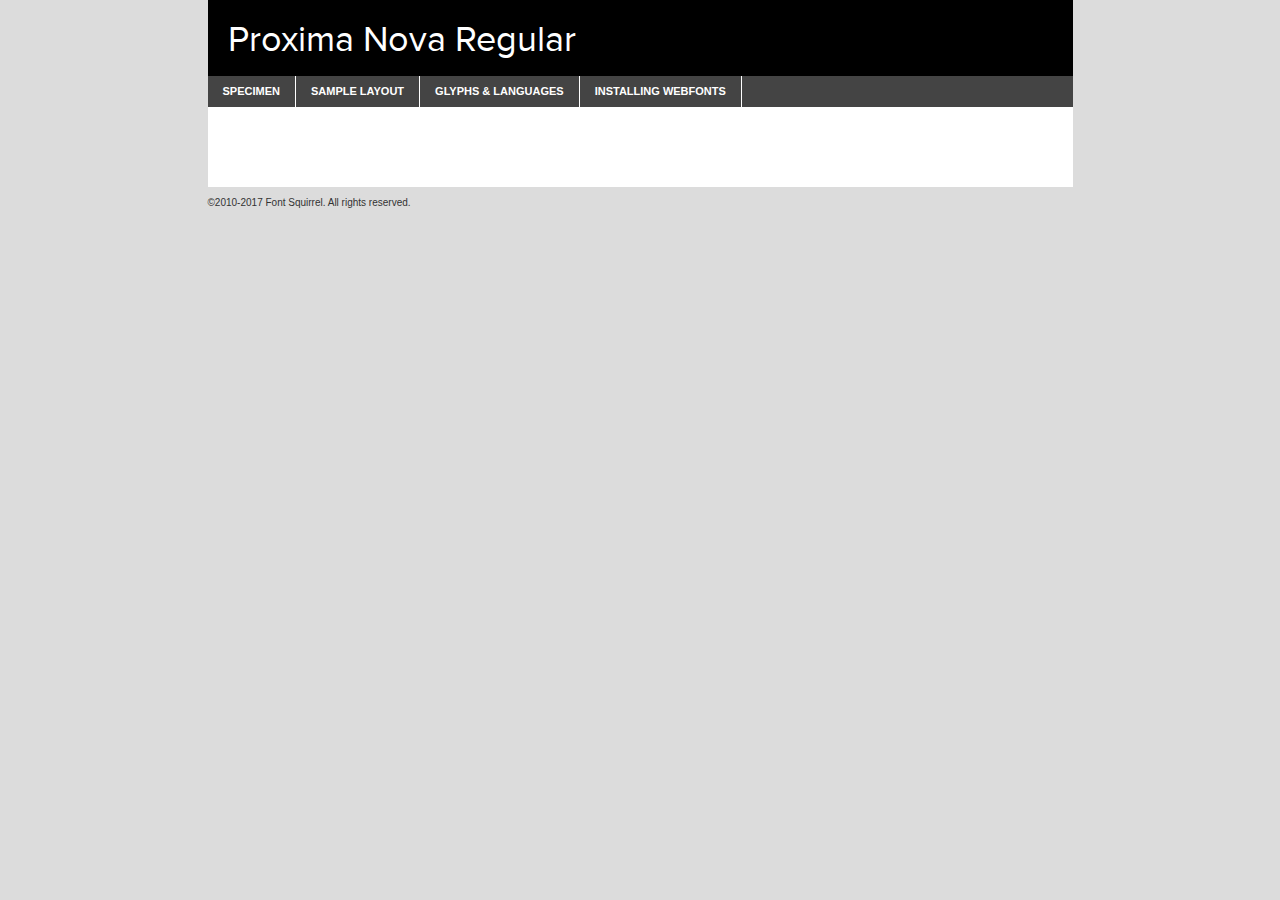
<file: Font Webkit/ProximaNova/proxima_nova_reg-demo.html>
<!DOCTYPE html PUBLIC "-//W3C//DTD XHTML 1.0 Transitional//EN"
	"http://www.w3.org/TR/xhtml1/DTD/xhtml1-transitional.dtd">

<html xmlns="http://www.w3.org/1999/xhtml" xml:lang="en" lang="en">
<head>
	<meta http-equiv="Content-Type" content="text/html; charset=utf-8" />
	<script src="http://ajax.googleapis.com/ajax/libs/jquery/1.7.2/jquery.min.js" type="text/javascript" charset="utf-8"></script>
	<script type="text/javascript">
	(function($){$.fn.easyTabs=function(option){var param=jQuery.extend({fadeSpeed:"fast",defaultContent:1,activeClass:'active'},option);$(this).each(function(){var thisId="#"+this.id;if(param.defaultContent==''){param.defaultContent=1;}
	if(typeof param.defaultContent=="number")
	{var defaultTab=$(thisId+" .tabs li:eq("+(param.defaultContent-1)+") a").attr('href').substr(1);}else{var defaultTab=param.defaultContent;}
	$(thisId+" .tabs li a").each(function(){var tabToHide=$(this).attr('href').substr(1);$("#"+tabToHide).addClass('easytabs-tab-content');});hideAll();changeContent(defaultTab);function hideAll(){$(thisId+" .easytabs-tab-content").hide();}
	function changeContent(tabId){hideAll();$(thisId+" .tabs li").removeClass(param.activeClass);$(thisId+" .tabs li a[href=#"+tabId+"]").closest('li').addClass(param.activeClass);if(param.fadeSpeed!="none")
	{$(thisId+" #"+tabId).fadeIn(param.fadeSpeed);}else{$(thisId+" #"+tabId).show();}}
	$(thisId+" .tabs li").click(function(){var tabId=$(this).find('a').attr('href').substr(1);changeContent(tabId);return false;});});}})(jQuery);
	</script>
	<link rel="stylesheet" href="specimen_files/specimen_stylesheet.css" type="text/css" charset="utf-8" />
	<link rel="stylesheet" href="stylesheet.css" type="text/css" charset="utf-8" />

	<style type="text/css">
					body{
				font-family: 'proxima_novaregular';
							}
		</style>

	<title>Proxima Nova Regular Specimen</title>
	
	
	<script type="text/javascript" charset="utf-8">
		$(document).ready(function() {
			$('#container').easyTabs({defaultContent:1});
		});
	</script>
</head>

<body>
<div id="container">
	<div id="header">
		Proxima Nova Regular	</div>
	<ul class="tabs">
		<li><a href="#specimen">Specimen</a></li>
		<li><a href="#layout">Sample Layout</a></li>
				<li><a href="#glyphs">Glyphs &amp; Languages</a></li>
		<li><a href="#installing">Installing Webfonts</a></li>
		
	</ul>
	
	<div id="main_content">

		
			<div id="specimen">
		
				<div class="section">
					<div class="grid12 firstcol">
						<div class="huge">AaBb</div>
					</div>
				</div>
		
				<div class="section">
					<div class="glyph_range">A&#x200B;B&#x200b;C&#x200b;D&#x200b;E&#x200b;F&#x200b;G&#x200b;H&#x200b;I&#x200b;J&#x200b;K&#x200b;L&#x200b;M&#x200b;N&#x200b;O&#x200b;P&#x200b;Q&#x200b;R&#x200b;S&#x200b;T&#x200b;U&#x200b;V&#x200b;W&#x200b;X&#x200b;Y&#x200b;Z&#x200b;a&#x200b;b&#x200b;c&#x200b;d&#x200b;e&#x200b;f&#x200b;g&#x200b;h&#x200b;i&#x200b;j&#x200b;k&#x200b;l&#x200b;m&#x200b;n&#x200b;o&#x200b;p&#x200b;q&#x200b;r&#x200b;s&#x200b;t&#x200b;u&#x200b;v&#x200b;w&#x200b;x&#x200b;y&#x200b;z&#x200b;1&#x200b;2&#x200b;3&#x200b;4&#x200b;5&#x200b;6&#x200b;7&#x200b;8&#x200b;9&#x200b;0&#x200b;&amp;&#x200b;.&#x200b;,&#x200b;?&#x200b;!&#x200b;&#64;&#x200b;(&#x200b;)&#x200b;#&#x200b;$&#x200b;%&#x200b;*&#x200b;+&#x200b;-&#x200b;=&#x200b;:&#x200b;;</div>
				</div>
				<div class="section">
					<div class="grid12 firstcol">
						<table class="sample_table">
							<tr><td>10</td><td class="size10">abcdefghijklmnopqrstuvwxyzABCDEFGHIJKLMNOPQRSTUVWXYZ0123456789abcdefghijklmnopqrstuvwxyzABCDEFGHIJKLMNOPQRSTUVWXYZ0123456789abcdefghijklmnopqrstuvwxyzABCDEFGHIJKLMNOPQRSTUVWXYZ</td></tr>
							<tr><td>11</td><td class="size11">abcdefghijklmnopqrstuvwxyzABCDEFGHIJKLMNOPQRSTUVWXYZ0123456789abcdefghijklmnopqrstuvwxyzABCDEFGHIJKLMNOPQRSTUVWXYZ0123456789abcdefghijklmnopqrstuvwxyzABCDEFGHIJKLMNOPQRSTUVWXYZ</td></tr>
							<tr><td>12</td><td class="size12">abcdefghijklmnopqrstuvwxyzABCDEFGHIJKLMNOPQRSTUVWXYZ0123456789abcdefghijklmnopqrstuvwxyzABCDEFGHIJKLMNOPQRSTUVWXYZ0123456789abcdefghijklmnopqrstuvwxyzABCDEFGHIJKLMNOPQRSTUVWXYZ</td></tr>
							<tr><td>13</td><td class="size13">abcdefghijklmnopqrstuvwxyzABCDEFGHIJKLMNOPQRSTUVWXYZ0123456789abcdefghijklmnopqrstuvwxyzABCDEFGHIJKLMNOPQRSTUVWXYZ0123456789abcdefghijklmnopqrstuvwxyzABCDEFGHIJKLMNOPQRSTUVWXYZ</td></tr>
							<tr><td>14</td><td class="size14">abcdefghijklmnopqrstuvwxyzABCDEFGHIJKLMNOPQRSTUVWXYZ0123456789abcdefghijklmnopqrstuvwxyzABCDEFGHIJKLMNOPQRSTUVWXYZ0123456789abcdefghijklmnopqrstuvwxyzABCDEFGHIJKLMNOPQRSTUVWXYZ</td></tr>
							<tr><td>16</td><td class="size16">abcdefghijklmnopqrstuvwxyzABCDEFGHIJKLMNOPQRSTUVWXYZ0123456789abcdefghijklmnopqrstuvwxyzABCDEFGHIJKLMNOPQRSTUVWXYZ</td></tr>
							<tr><td>18</td><td class="size18">abcdefghijklmnopqrstuvwxyzABCDEFGHIJKLMNOPQRSTUVWXYZ0123456789abcdefghijklmnopqrstuvwxyzABCDEFGHIJKLMNOPQRSTUVWXYZ</td></tr>
							<tr><td>20</td><td class="size20">abcdefghijklmnopqrstuvwxyzABCDEFGHIJKLMNOPQRSTUVWXYZ0123456789abcdefghijklmnopqrstuvwxyzABCDEFGHIJKLMNOPQRSTUVWXYZ</td></tr>
							<tr><td>24</td><td class="size24">abcdefghijklmnopqrstuvwxyzABCDEFGHIJKLMNOPQRSTUVWXYZ0123456789abcdefghijklmnopqrstuvwxyzABCDEFGHIJKLMNOPQRSTUVWXYZ</td></tr>
							<tr><td>30</td><td class="size30">abcdefghijklmnopqrstuvwxyzABCDEFGHIJKLMNOPQRSTUVWXYZ0123456789abcdefghijklmnopqrstuvwxyzABCDEFGHIJKLMNOPQRSTUVWXYZ</td></tr>
							<tr><td>36</td><td class="size36">abcdefghijklmnopqrstuvwxyzABCDEFGHIJKLMNOPQRSTUVWXYZ0123456789abcdefghijklmnopqrstuvwxyzABCDEFGHIJKLMNOPQRSTUVWXYZ</td></tr>
							<tr><td>48</td><td class="size48">abcdefghijklmnopqrstuvwxyzABCDEFGHIJKLMNOPQRSTUVWXYZ0123456789abcdefghijklmnopqrstuvwxyzABCDEFGHIJKLMNOPQRSTUVWXYZ</td></tr>
							<tr><td>60</td><td class="size60">abcdefghijklmnopqrstuvwxyzABCDEFGHIJKLMNOPQRSTUVWXYZ0123456789abcdefghijklmnopqrstuvwxyzABCDEFGHIJKLMNOPQRSTUVWXYZ</td></tr>
							<tr><td>72</td><td class="size72">abcdefghijklmnopqrstuvwxyzABCDEFGHIJKLMNOPQRSTUVWXYZ0123456789abcdefghijklmnopqrstuvwxyzABCDEFGHIJKLMNOPQRSTUVWXYZ</td></tr>
							<tr><td>90</td><td class="size90">abcdefghijklmnopqrstuvwxyzABCDEFGHIJKLMNOPQRSTUVWXYZ0123456789abcdefghijklmnopqrstuvwxyzABCDEFGHIJKLMNOPQRSTUVWXYZ</td></tr>
						</table>
				
					</div>
			
				</div>
		
		
		
								<div class="section" id="bodycomparison">


										<div id="xheight">
				<div class="fontbody">&#x25FC;&#x25FC;&#x25FC;&#x25FC;&#x25FC;&#x25FC;&#x25FC;&#x25FC;&#x25FC;&#x25FC;&#x25FC;&#x25FC;&#x25FC;&#x25FC;&#x25FC;&#x25FC;&#x25FC;&#x25FC;&#x25FC;&#x25FC;&#x25FC;&#x25FC;&#x25FC;&#x25FC;&#x25FC;&#x25FC;&#x25FC;&#x25FC;&#x25FC;&#x25FC;&#x25FC;&#x25FC;&#x25FC;&#x25FC;&#x25FC;&#x25FC;&#x25FC;&#x25FC;&#x25FC;&#x25FC;&#x25FC;&#x25FC;&#x25FC;&#x25FC;&#x25FC;&#x25FC;&#x25FC;&#x25FC;&#x25FC;&#x25FC;&#x25FC;&#x25FC;&#x25FC;&#x25FC;&#x25FC;&#x25FC;&#x25FC;&#x25FC;&#x25FC;&#x25FC;&#x25FC;&#x25FC;&#x25FC;&#x25FC;&#x25FC;&#x25FC;&#x25FC;&#x25FC;&#x25FC;&#x25FC;&#x25FC;&#x25FC;&#x25FC;&#x25FC;&#x25FC;&#x25FC;&#x25FC;&#x25FC;&#x25FC;&#x25FC;&#x25FC;&#x25FC;&#x25FC;&#x25FC;&#x25FC;&#x25FC;&#x25FC;&#x25FC;&#x25FC;&#x25FC;&#x25FC;&#x25FC;&#x25FC;&#x25FC;&#x25FC;&#x25FC;&#x25FC;&#x25FC;&#x25FC;body</div><div class="arialbody">body</div><div class="verdanabody">body</div><div class="georgiabody">body</div></div>
										<div class="fontbody" style="z-index:1">
											body<span>Proxima Nova Regular</span>
										</div>
										<div class="arialbody" style="z-index:1">
											body<span>Arial</span>
										</div>
										<div class="verdanabody" style="z-index:1">
											body<span>Verdana</span>
										</div>
										<div class="georgiabody" style="z-index:1">
											body<span>Georgia</span>
										</div>



								</div>
		
		
				<div class="section psample psample_row1" id="">
					
					<div class="grid2 firstcol">
						<p class="size10"><span>10.</span>Aenean lacinia bibendum nulla sed consectetur. Fusce dapibus, tellus ac cursus commodo, tortor mauris condimentum nibh, ut fermentum massa justo sit amet risus. Nullam id dolor id nibh ultricies vehicula ut id elit. Cum sociis natoque penatibus et magnis dis parturient montes, nascetur ridiculus mus. Nulla vitae elit libero, a pharetra augue.</p>
			
					</div>
					<div class="grid3">
						<p class="size11"><span>11.</span>Aenean lacinia bibendum nulla sed consectetur. Fusce dapibus, tellus ac cursus commodo, tortor mauris condimentum nibh, ut fermentum massa justo sit amet risus. Nullam id dolor id nibh ultricies vehicula ut id elit. Cum sociis natoque penatibus et magnis dis parturient montes, nascetur ridiculus mus. Nulla vitae elit libero, a pharetra augue.</p>
			
					</div>
					<div class="grid3">
						<p class="size12"><span>12.</span>Aenean lacinia bibendum nulla sed consectetur. Fusce dapibus, tellus ac cursus commodo, tortor mauris condimentum nibh, ut fermentum massa justo sit amet risus. Nullam id dolor id nibh ultricies vehicula ut id elit. Cum sociis natoque penatibus et magnis dis parturient montes, nascetur ridiculus mus. Nulla vitae elit libero, a pharetra augue.</p>
			
					</div>
					<div class="grid4">
						<p class="size13"><span>13.</span>Aenean lacinia bibendum nulla sed consectetur. Fusce dapibus, tellus ac cursus commodo, tortor mauris condimentum nibh, ut fermentum massa justo sit amet risus. Nullam id dolor id nibh ultricies vehicula ut id elit. Cum sociis natoque penatibus et magnis dis parturient montes, nascetur ridiculus mus. Nulla vitae elit libero, a pharetra augue.</p>
			
					</div>
					<div class="white_blend"></div>
					
				</div>
				<div class="section psample psample_row2" id="">
					<div class="grid3 firstcol">
						<p class="size14"><span>14.</span>Aenean lacinia bibendum nulla sed consectetur. Fusce dapibus, tellus ac cursus commodo, tortor mauris condimentum nibh, ut fermentum massa justo sit amet risus. Nullam id dolor id nibh ultricies vehicula ut id elit. Cum sociis natoque penatibus et magnis dis parturient montes, nascetur ridiculus mus. Nulla vitae elit libero, a pharetra augue.</p>
			
					</div>
					<div class="grid4">
						<p class="size16"><span>16.</span>Aenean lacinia bibendum nulla sed consectetur. Fusce dapibus, tellus ac cursus commodo, tortor mauris condimentum nibh, ut fermentum massa justo sit amet risus. Nullam id dolor id nibh ultricies vehicula ut id elit. Cum sociis natoque penatibus et magnis dis parturient montes, nascetur ridiculus mus. Nulla vitae elit libero, a pharetra augue.</p>
			
					</div>
					<div class="grid5">
						<p class="size18"><span>18.</span>Aenean lacinia bibendum nulla sed consectetur. Fusce dapibus, tellus ac cursus commodo, tortor mauris condimentum nibh, ut fermentum massa justo sit amet risus. Nullam id dolor id nibh ultricies vehicula ut id elit. Cum sociis natoque penatibus et magnis dis parturient montes, nascetur ridiculus mus. Nulla vitae elit libero, a pharetra augue.</p>
			
					</div>

					<div class="white_blend"></div>

				</div>
				
				<div class="section psample psample_row3" id="">
					<div class="grid5 firstcol">
						<p class="size20"><span>20.</span>Aenean lacinia bibendum nulla sed consectetur. Fusce dapibus, tellus ac cursus commodo, tortor mauris condimentum nibh, ut fermentum massa justo sit amet risus. Nullam id dolor id nibh ultricies vehicula ut id elit. Cum sociis natoque penatibus et magnis dis parturient montes, nascetur ridiculus mus. Nulla vitae elit libero, a pharetra augue.</p>
					</div>
					<div class="grid7">
						<p class="size24"><span>24.</span>Aenean lacinia bibendum nulla sed consectetur. Fusce dapibus, tellus ac cursus commodo, tortor mauris condimentum nibh, ut fermentum massa justo sit amet risus. Nullam id dolor id nibh ultricies vehicula ut id elit. Cum sociis natoque penatibus et magnis dis parturient montes, nascetur ridiculus mus. Nulla vitae elit libero, a pharetra augue.</p>
					</div>
					
					<div class="white_blend"></div>
					
				</div>
				
				<div class="section psample psample_row4" id="">
					<div class="grid12 firstcol">
						<p class="size30"><span>30.</span>Aenean lacinia bibendum nulla sed consectetur. Fusce dapibus, tellus ac cursus commodo, tortor mauris condimentum nibh, ut fermentum massa justo sit amet risus. Nullam id dolor id nibh ultricies vehicula ut id elit. Cum sociis natoque penatibus et magnis dis parturient montes, nascetur ridiculus mus. Nulla vitae elit libero, a pharetra augue.</p>
					</div>
					<div class="white_blend"></div>
					
				</div>
				
				
				
				<div class="section psample psample_row1 fullreverse">
					<div class="grid2 firstcol">
						<p class="size10"><span>10.</span>Aenean lacinia bibendum nulla sed consectetur. Fusce dapibus, tellus ac cursus commodo, tortor mauris condimentum nibh, ut fermentum massa justo sit amet risus. Nullam id dolor id nibh ultricies vehicula ut id elit. Cum sociis natoque penatibus et magnis dis parturient montes, nascetur ridiculus mus. Nulla vitae elit libero, a pharetra augue.</p>
			
					</div>
					<div class="grid3">
						<p class="size11"><span>11.</span>Aenean lacinia bibendum nulla sed consectetur. Fusce dapibus, tellus ac cursus commodo, tortor mauris condimentum nibh, ut fermentum massa justo sit amet risus. Nullam id dolor id nibh ultricies vehicula ut id elit. Cum sociis natoque penatibus et magnis dis parturient montes, nascetur ridiculus mus. Nulla vitae elit libero, a pharetra augue.</p>
			
					</div>
					<div class="grid3">
						<p class="size12"><span>12.</span>Aenean lacinia bibendum nulla sed consectetur. Fusce dapibus, tellus ac cursus commodo, tortor mauris condimentum nibh, ut fermentum massa justo sit amet risus. Nullam id dolor id nibh ultricies vehicula ut id elit. Cum sociis natoque penatibus et magnis dis parturient montes, nascetur ridiculus mus. Nulla vitae elit libero, a pharetra augue.</p>
			
					</div>
					<div class="grid4">
						<p class="size13"><span>13.</span>Aenean lacinia bibendum nulla sed consectetur. Fusce dapibus, tellus ac cursus commodo, tortor mauris condimentum nibh, ut fermentum massa justo sit amet risus. Nullam id dolor id nibh ultricies vehicula ut id elit. Cum sociis natoque penatibus et magnis dis parturient montes, nascetur ridiculus mus. Nulla vitae elit libero, a pharetra augue.</p>
			
					</div>
					<div class="black_blend"></div>
					
				</div>
				
				<div class="section psample psample_row2 fullreverse">
					<div class="grid3 firstcol">
						<p class="size14"><span>14.</span>Aenean lacinia bibendum nulla sed consectetur. Fusce dapibus, tellus ac cursus commodo, tortor mauris condimentum nibh, ut fermentum massa justo sit amet risus. Nullam id dolor id nibh ultricies vehicula ut id elit. Cum sociis natoque penatibus et magnis dis parturient montes, nascetur ridiculus mus. Nulla vitae elit libero, a pharetra augue.</p>
			
					</div>
					<div class="grid4">
						<p class="size16"><span>16.</span>Aenean lacinia bibendum nulla sed consectetur. Fusce dapibus, tellus ac cursus commodo, tortor mauris condimentum nibh, ut fermentum massa justo sit amet risus. Nullam id dolor id nibh ultricies vehicula ut id elit. Cum sociis natoque penatibus et magnis dis parturient montes, nascetur ridiculus mus. Nulla vitae elit libero, a pharetra augue.</p>
			
					</div>
					<div class="grid5">
						<p class="size18"><span>18.</span>Aenean lacinia bibendum nulla sed consectetur. Fusce dapibus, tellus ac cursus commodo, tortor mauris condimentum nibh, ut fermentum massa justo sit amet risus. Nullam id dolor id nibh ultricies vehicula ut id elit. Cum sociis natoque penatibus et magnis dis parturient montes, nascetur ridiculus mus. Nulla vitae elit libero, a pharetra augue.</p>
			
					</div>
					<div class="black_blend"></div>

				</div>
				
				<div class="section psample fullreverse psample_row3" id="">
					<div class="grid5 firstcol">
						<p class="size20"><span>20.</span>Aenean lacinia bibendum nulla sed consectetur. Fusce dapibus, tellus ac cursus commodo, tortor mauris condimentum nibh, ut fermentum massa justo sit amet risus. Nullam id dolor id nibh ultricies vehicula ut id elit. Cum sociis natoque penatibus et magnis dis parturient montes, nascetur ridiculus mus. Nulla vitae elit libero, a pharetra augue.</p>
					</div>
					<div class="grid7">
						<p class="size24"><span>24.</span>Aenean lacinia bibendum nulla sed consectetur. Fusce dapibus, tellus ac cursus commodo, tortor mauris condimentum nibh, ut fermentum massa justo sit amet risus. Nullam id dolor id nibh ultricies vehicula ut id elit. Cum sociis natoque penatibus et magnis dis parturient montes, nascetur ridiculus mus. Nulla vitae elit libero, a pharetra augue.</p>
					</div>
					
					<div class="black_blend"></div>
					
				</div>
				
				<div class="section psample fullreverse psample_row4" id="" style="border-bottom: 20px #000 solid;">
					<div class="grid12 firstcol">
						<p class="size30"><span>30.</span>Aenean lacinia bibendum nulla sed consectetur. Fusce dapibus, tellus ac cursus commodo, tortor mauris condimentum nibh, ut fermentum massa justo sit amet risus. Nullam id dolor id nibh ultricies vehicula ut id elit. Cum sociis natoque penatibus et magnis dis parturient montes, nascetur ridiculus mus. Nulla vitae elit libero, a pharetra augue.</p>
					</div>
					<div class="black_blend"></div>
					
				</div>
				
				
				
				
			</div>
			
			<div id="layout">
				
				<div class="section">
					
					<div class="grid12 firstcol">
						<h1>Lorem Ipsum Dolor</h1>
						<h2>Etiam porta sem malesuada magna mollis euismod</h2>
						
						<p class="byline">By <a href="#link">Aenean Lacinia</a></p>
					</div>
				</div>
				<div class="section">
					<div class="grid8 firstcol">
						<p class="large">Donec sed odio dui. Morbi leo risus, porta ac consectetur ac, vestibulum at eros. Fusce dapibus, tellus ac cursus commodo, tortor mauris condimentum nibh, ut fermentum massa justo sit amet risus. </p>

						
						<h3>Pellentesque ornare sem</h3>

						<p>Maecenas sed diam eget risus varius blandit sit amet non magna. Maecenas faucibus mollis interdum. Donec ullamcorper nulla non metus auctor fringilla. Nullam id dolor id nibh ultricies vehicula ut id elit. Nullam id dolor id nibh ultricies vehicula ut id elit. </p>

						<p>Aenean eu leo quam. Pellentesque ornare sem lacinia quam venenatis vestibulum. Lorem ipsum dolor sit amet, consectetur adipiscing elit. Cum sociis natoque penatibus et magnis dis parturient montes, nascetur ridiculus mus. </p>

						<p>Nulla vitae elit libero, a pharetra augue. Praesent commodo cursus magna, vel scelerisque nisl consectetur et. Aenean lacinia bibendum nulla sed consectetur. </p>

						<p>Nullam quis risus eget urna mollis ornare vel eu leo. Nullam quis risus eget urna mollis ornare vel eu leo. Maecenas sed diam eget risus varius blandit sit amet non magna. Donec ullamcorper nulla non metus auctor fringilla. </p>

						<h3>Cras mattis consectetur</h3>

						<p>Aenean eu leo quam. Pellentesque ornare sem lacinia quam venenatis vestibulum. Aenean lacinia bibendum nulla sed consectetur. Integer posuere erat a ante venenatis dapibus posuere velit aliquet. Cras mattis consectetur purus sit amet fermentum. </p>

						<p>Nullam id dolor id nibh ultricies vehicula ut id elit. Nullam quis risus eget urna mollis ornare vel eu leo. Cras mattis consectetur purus sit amet fermentum.</p>
					</div>
					
					<div class="grid4 sidebar">
						
						<div class="box reverse">
							<p class="last">Nullam quis risus eget urna mollis ornare vel eu leo. Donec ullamcorper nulla non metus auctor fringilla. Cras mattis consectetur purus sit amet fermentum. Sed posuere consectetur est at lobortis. Lorem ipsum dolor sit amet, consectetur adipiscing elit. </p>
						</div>
						
						<p class="caption">Maecenas sed diam eget risus varius.</p>

						<p>Vestibulum id ligula porta felis euismod semper. Integer posuere erat a ante venenatis dapibus posuere velit aliquet. Vestibulum id ligula porta felis euismod semper. Sed posuere consectetur est at lobortis. Maecenas sed diam eget risus varius blandit sit amet non magna. Fusce dapibus, tellus ac cursus commodo, tortor mauris condimentum nibh, ut fermentum massa justo sit amet risus. </p>

					

						<p>Duis mollis, est non commodo luctus, nisi erat porttitor ligula, eget lacinia odio sem nec elit. Aenean lacinia bibendum nulla sed consectetur. Vivamus sagittis lacus vel augue laoreet rutrum faucibus dolor auctor. Aenean lacinia bibendum nulla sed consectetur. Nullam quis risus eget urna mollis ornare vel eu leo. </p>

						<p>Praesent commodo cursus magna, vel scelerisque nisl consectetur et. Donec ullamcorper nulla non metus auctor fringilla. Maecenas faucibus mollis interdum. Fusce dapibus, tellus ac cursus commodo, tortor mauris condimentum nibh, ut fermentum massa justo sit amet risus. </p>

					</div>
				</div>
				
			</div>


			



		<div id="glyphs">
			<div class="section">
				<div class="grid12 firstcol">
			
				<h1>Language Support</h1>
				<p>The subset of Proxima Nova Regular in this kit supports the following languages:<br />
			
					Albanian, Basque, Breton, Chamorro, Danish, Dutch, English, Faroese, Finnish, French, Frisian, Galician, German, Icelandic, Italian, Malagasy, Norwegian, Portuguese, Spanish, Alsatian, Aragonese, Arapaho, Arrernte, Asturian, Aymara, Bislama, Cebuano, Corsican, Fijian, French_creole, Genoese, Gilbertese, Greenlandic, Haitian_creole, Hiligaynon, Hmong, Hopi, Ibanag, Iloko_ilokano, Indonesian, Interglossa_glosa, Interlingua, Irish_gaelic, Jerriais, Lojban, Lombard, Luxembourgeois, Manx, Mohawk, Norfolk_pitcairnese, Occitan, Oromo, Pangasinan, Papiamento, Piedmontese, Potawatomi, Rhaeto-romance, Romansh, Rotokas, Sami_lule, Samoan, Sardinian, Scots_gaelic, Seychelles_creole, Shona, Sicilian, Somali, Southern_ndebele, Swahili, Swati_swazi, Tagalog_filipino_pilipino, Tetum, Tok_pisin, Uyghur_latinized, Volapuk, Walloon, Warlpiri, Xhosa, Yapese, Zulu, Latinbasic, Ubasic, Demo				</p>
				<h1>Glyph Chart</h1>
				<p>The subset of Proxima Nova Regular in this kit includes all the glyphs listed below. Unicode entities are included above each glyph to help you insert individual characters into your layout.</p>
				<div id="glyph_chart">
			
																														 <div><p>&amp;#13;</p>&#13;</div>
																				 <div><p>&amp;#32;</p>&#32;</div>
																				 <div><p>&amp;#33;</p>&#33;</div>
																				 <div><p>&amp;#34;</p>&#34;</div>
																				 <div><p>&amp;#35;</p>&#35;</div>
																				 <div><p>&amp;#36;</p>&#36;</div>
																				 <div><p>&amp;#37;</p>&#37;</div>
																				 <div><p>&amp;#38;</p>&#38;</div>
																				 <div><p>&amp;#39;</p>&#39;</div>
																				 <div><p>&amp;#40;</p>&#40;</div>
																				 <div><p>&amp;#41;</p>&#41;</div>
																				 <div><p>&amp;#42;</p>&#42;</div>
																				 <div><p>&amp;#43;</p>&#43;</div>
																				 <div><p>&amp;#44;</p>&#44;</div>
																				 <div><p>&amp;#45;</p>&#45;</div>
																				 <div><p>&amp;#46;</p>&#46;</div>
																				 <div><p>&amp;#47;</p>&#47;</div>
																				 <div><p>&amp;#48;</p>&#48;</div>
																				 <div><p>&amp;#49;</p>&#49;</div>
																				 <div><p>&amp;#50;</p>&#50;</div>
																				 <div><p>&amp;#51;</p>&#51;</div>
																				 <div><p>&amp;#52;</p>&#52;</div>
																				 <div><p>&amp;#53;</p>&#53;</div>
																				 <div><p>&amp;#54;</p>&#54;</div>
																				 <div><p>&amp;#55;</p>&#55;</div>
																				 <div><p>&amp;#56;</p>&#56;</div>
																				 <div><p>&amp;#57;</p>&#57;</div>
																				 <div><p>&amp;#58;</p>&#58;</div>
																				 <div><p>&amp;#59;</p>&#59;</div>
																				 <div><p>&amp;#60;</p>&#60;</div>
																				 <div><p>&amp;#61;</p>&#61;</div>
																				 <div><p>&amp;#62;</p>&#62;</div>
																				 <div><p>&amp;#63;</p>&#63;</div>
																				 <div><p>&amp;#64;</p>&#64;</div>
																				 <div><p>&amp;#65;</p>&#65;</div>
																				 <div><p>&amp;#66;</p>&#66;</div>
																				 <div><p>&amp;#67;</p>&#67;</div>
																				 <div><p>&amp;#68;</p>&#68;</div>
																				 <div><p>&amp;#69;</p>&#69;</div>
																				 <div><p>&amp;#70;</p>&#70;</div>
																				 <div><p>&amp;#71;</p>&#71;</div>
																				 <div><p>&amp;#72;</p>&#72;</div>
																				 <div><p>&amp;#73;</p>&#73;</div>
																				 <div><p>&amp;#74;</p>&#74;</div>
																				 <div><p>&amp;#75;</p>&#75;</div>
																				 <div><p>&amp;#76;</p>&#76;</div>
																				 <div><p>&amp;#77;</p>&#77;</div>
																				 <div><p>&amp;#78;</p>&#78;</div>
																				 <div><p>&amp;#79;</p>&#79;</div>
																				 <div><p>&amp;#80;</p>&#80;</div>
																				 <div><p>&amp;#81;</p>&#81;</div>
																				 <div><p>&amp;#82;</p>&#82;</div>
																				 <div><p>&amp;#83;</p>&#83;</div>
																				 <div><p>&amp;#84;</p>&#84;</div>
																				 <div><p>&amp;#85;</p>&#85;</div>
																				 <div><p>&amp;#86;</p>&#86;</div>
																				 <div><p>&amp;#87;</p>&#87;</div>
																				 <div><p>&amp;#88;</p>&#88;</div>
																				 <div><p>&amp;#89;</p>&#89;</div>
																				 <div><p>&amp;#90;</p>&#90;</div>
																				 <div><p>&amp;#91;</p>&#91;</div>
																				 <div><p>&amp;#92;</p>&#92;</div>
																				 <div><p>&amp;#93;</p>&#93;</div>
																				 <div><p>&amp;#94;</p>&#94;</div>
																				 <div><p>&amp;#95;</p>&#95;</div>
																				 <div><p>&amp;#96;</p>&#96;</div>
																				 <div><p>&amp;#97;</p>&#97;</div>
																				 <div><p>&amp;#98;</p>&#98;</div>
																				 <div><p>&amp;#99;</p>&#99;</div>
																				 <div><p>&amp;#100;</p>&#100;</div>
																				 <div><p>&amp;#101;</p>&#101;</div>
																				 <div><p>&amp;#102;</p>&#102;</div>
																				 <div><p>&amp;#103;</p>&#103;</div>
																				 <div><p>&amp;#104;</p>&#104;</div>
																				 <div><p>&amp;#105;</p>&#105;</div>
																				 <div><p>&amp;#106;</p>&#106;</div>
																				 <div><p>&amp;#107;</p>&#107;</div>
																				 <div><p>&amp;#108;</p>&#108;</div>
																				 <div><p>&amp;#109;</p>&#109;</div>
																				 <div><p>&amp;#110;</p>&#110;</div>
																				 <div><p>&amp;#111;</p>&#111;</div>
																				 <div><p>&amp;#112;</p>&#112;</div>
																				 <div><p>&amp;#113;</p>&#113;</div>
																				 <div><p>&amp;#114;</p>&#114;</div>
																				 <div><p>&amp;#115;</p>&#115;</div>
																				 <div><p>&amp;#116;</p>&#116;</div>
																				 <div><p>&amp;#117;</p>&#117;</div>
																				 <div><p>&amp;#118;</p>&#118;</div>
																				 <div><p>&amp;#119;</p>&#119;</div>
																				 <div><p>&amp;#120;</p>&#120;</div>
																				 <div><p>&amp;#121;</p>&#121;</div>
																				 <div><p>&amp;#122;</p>&#122;</div>
																				 <div><p>&amp;#123;</p>&#123;</div>
																				 <div><p>&amp;#124;</p>&#124;</div>
																				 <div><p>&amp;#125;</p>&#125;</div>
																				 <div><p>&amp;#126;</p>&#126;</div>
																				 <div><p>&amp;#160;</p>&#160;</div>
																				 <div><p>&amp;#161;</p>&#161;</div>
																				 <div><p>&amp;#162;</p>&#162;</div>
																				 <div><p>&amp;#163;</p>&#163;</div>
																				 <div><p>&amp;#164;</p>&#164;</div>
																				 <div><p>&amp;#165;</p>&#165;</div>
																				 <div><p>&amp;#166;</p>&#166;</div>
																				 <div><p>&amp;#167;</p>&#167;</div>
																				 <div><p>&amp;#168;</p>&#168;</div>
																				 <div><p>&amp;#169;</p>&#169;</div>
																				 <div><p>&amp;#170;</p>&#170;</div>
																				 <div><p>&amp;#171;</p>&#171;</div>
																				 <div><p>&amp;#172;</p>&#172;</div>
																				 <div><p>&amp;#173;</p>&#173;</div>
																				 <div><p>&amp;#174;</p>&#174;</div>
																				 <div><p>&amp;#175;</p>&#175;</div>
																				 <div><p>&amp;#176;</p>&#176;</div>
																				 <div><p>&amp;#177;</p>&#177;</div>
																				 <div><p>&amp;#178;</p>&#178;</div>
																				 <div><p>&amp;#179;</p>&#179;</div>
																				 <div><p>&amp;#180;</p>&#180;</div>
																				 <div><p>&amp;#181;</p>&#181;</div>
																				 <div><p>&amp;#182;</p>&#182;</div>
																				 <div><p>&amp;#183;</p>&#183;</div>
																				 <div><p>&amp;#184;</p>&#184;</div>
																				 <div><p>&amp;#185;</p>&#185;</div>
																				 <div><p>&amp;#186;</p>&#186;</div>
																				 <div><p>&amp;#187;</p>&#187;</div>
																				 <div><p>&amp;#188;</p>&#188;</div>
																				 <div><p>&amp;#189;</p>&#189;</div>
																				 <div><p>&amp;#190;</p>&#190;</div>
																				 <div><p>&amp;#191;</p>&#191;</div>
																				 <div><p>&amp;#192;</p>&#192;</div>
																				 <div><p>&amp;#193;</p>&#193;</div>
																				 <div><p>&amp;#194;</p>&#194;</div>
																				 <div><p>&amp;#195;</p>&#195;</div>
																				 <div><p>&amp;#196;</p>&#196;</div>
																				 <div><p>&amp;#197;</p>&#197;</div>
																				 <div><p>&amp;#198;</p>&#198;</div>
																				 <div><p>&amp;#199;</p>&#199;</div>
																				 <div><p>&amp;#200;</p>&#200;</div>
																				 <div><p>&amp;#201;</p>&#201;</div>
																				 <div><p>&amp;#202;</p>&#202;</div>
																				 <div><p>&amp;#203;</p>&#203;</div>
																				 <div><p>&amp;#204;</p>&#204;</div>
																				 <div><p>&amp;#205;</p>&#205;</div>
																				 <div><p>&amp;#206;</p>&#206;</div>
																				 <div><p>&amp;#207;</p>&#207;</div>
																				 <div><p>&amp;#208;</p>&#208;</div>
																				 <div><p>&amp;#209;</p>&#209;</div>
																				 <div><p>&amp;#210;</p>&#210;</div>
																				 <div><p>&amp;#211;</p>&#211;</div>
																				 <div><p>&amp;#212;</p>&#212;</div>
																				 <div><p>&amp;#213;</p>&#213;</div>
																				 <div><p>&amp;#214;</p>&#214;</div>
																				 <div><p>&amp;#215;</p>&#215;</div>
																				 <div><p>&amp;#216;</p>&#216;</div>
																				 <div><p>&amp;#217;</p>&#217;</div>
																				 <div><p>&amp;#218;</p>&#218;</div>
																				 <div><p>&amp;#219;</p>&#219;</div>
																				 <div><p>&amp;#220;</p>&#220;</div>
																				 <div><p>&amp;#221;</p>&#221;</div>
																				 <div><p>&amp;#222;</p>&#222;</div>
																				 <div><p>&amp;#223;</p>&#223;</div>
																				 <div><p>&amp;#224;</p>&#224;</div>
																				 <div><p>&amp;#225;</p>&#225;</div>
																				 <div><p>&amp;#226;</p>&#226;</div>
																				 <div><p>&amp;#227;</p>&#227;</div>
																				 <div><p>&amp;#228;</p>&#228;</div>
																				 <div><p>&amp;#229;</p>&#229;</div>
																				 <div><p>&amp;#230;</p>&#230;</div>
																				 <div><p>&amp;#231;</p>&#231;</div>
																				 <div><p>&amp;#232;</p>&#232;</div>
																				 <div><p>&amp;#233;</p>&#233;</div>
																				 <div><p>&amp;#234;</p>&#234;</div>
																				 <div><p>&amp;#235;</p>&#235;</div>
																				 <div><p>&amp;#236;</p>&#236;</div>
																				 <div><p>&amp;#237;</p>&#237;</div>
																				 <div><p>&amp;#238;</p>&#238;</div>
																				 <div><p>&amp;#239;</p>&#239;</div>
																				 <div><p>&amp;#240;</p>&#240;</div>
																				 <div><p>&amp;#241;</p>&#241;</div>
																				 <div><p>&amp;#242;</p>&#242;</div>
																				 <div><p>&amp;#243;</p>&#243;</div>
																				 <div><p>&amp;#244;</p>&#244;</div>
																				 <div><p>&amp;#245;</p>&#245;</div>
																				 <div><p>&amp;#246;</p>&#246;</div>
																				 <div><p>&amp;#247;</p>&#247;</div>
																				 <div><p>&amp;#248;</p>&#248;</div>
																				 <div><p>&amp;#249;</p>&#249;</div>
																				 <div><p>&amp;#250;</p>&#250;</div>
																				 <div><p>&amp;#251;</p>&#251;</div>
																				 <div><p>&amp;#252;</p>&#252;</div>
																				 <div><p>&amp;#253;</p>&#253;</div>
																				 <div><p>&amp;#254;</p>&#254;</div>
																				 <div><p>&amp;#255;</p>&#255;</div>
																				 <div><p>&amp;#338;</p>&#338;</div>
																				 <div><p>&amp;#339;</p>&#339;</div>
																				 <div><p>&amp;#376;</p>&#376;</div>
																				 <div><p>&amp;#710;</p>&#710;</div>
																				 <div><p>&amp;#732;</p>&#732;</div>
																				 <div><p>&amp;#8192;</p>&#8192;</div>
																				 <div><p>&amp;#8193;</p>&#8193;</div>
																				 <div><p>&amp;#8194;</p>&#8194;</div>
																				 <div><p>&amp;#8195;</p>&#8195;</div>
																				 <div><p>&amp;#8196;</p>&#8196;</div>
																				 <div><p>&amp;#8197;</p>&#8197;</div>
																				 <div><p>&amp;#8198;</p>&#8198;</div>
																				 <div><p>&amp;#8199;</p>&#8199;</div>
																				 <div><p>&amp;#8200;</p>&#8200;</div>
																				 <div><p>&amp;#8201;</p>&#8201;</div>
																				 <div><p>&amp;#8202;</p>&#8202;</div>
																				 <div><p>&amp;#8208;</p>&#8208;</div>
																				 <div><p>&amp;#8209;</p>&#8209;</div>
																				 <div><p>&amp;#8210;</p>&#8210;</div>
																				 <div><p>&amp;#8211;</p>&#8211;</div>
																				 <div><p>&amp;#8212;</p>&#8212;</div>
																				 <div><p>&amp;#8216;</p>&#8216;</div>
																				 <div><p>&amp;#8217;</p>&#8217;</div>
																				 <div><p>&amp;#8218;</p>&#8218;</div>
																				 <div><p>&amp;#8220;</p>&#8220;</div>
																				 <div><p>&amp;#8221;</p>&#8221;</div>
																				 <div><p>&amp;#8222;</p>&#8222;</div>
																				 <div><p>&amp;#8226;</p>&#8226;</div>
																				 <div><p>&amp;#8230;</p>&#8230;</div>
																				 <div><p>&amp;#8239;</p>&#8239;</div>
																				 <div><p>&amp;#8249;</p>&#8249;</div>
																				 <div><p>&amp;#8250;</p>&#8250;</div>
																				 <div><p>&amp;#8287;</p>&#8287;</div>
																				 <div><p>&amp;#8364;</p>&#8364;</div>
																				 <div><p>&amp;#8482;</p>&#8482;</div>
																				 <div><p>&amp;#9724;</p>&#9724;</div>
																				 <div><p>&amp;#64257;</p>&#64257;</div>
																				 <div><p>&amp;#64258;</p>&#64258;</div>
																				 <div><p>&amp;#64259;</p>&#64259;</div>
																				 <div><p>&amp;#64260;</p>&#64260;</div>
																																																</div>	
				</div>
		
		
			</div>
		</div>
		
		
		<div id="specs">
			
		</div>
	
		<div id="installing">
			<div class="section">
				<div class="grid7 firstcol">
					<h1>Installing Webfonts</h1>
					
					<p>Webfonts are supported by all major browser platforms but not all in the same way. There are currently four different font formats that must be included in order to target all browsers. This includes TTF, WOFF, EOT and SVG.</p>
					
					<h2>1. Upload your webfonts</h2>
					<p>You must upload your webfont kit to your website. They should be in or near the same directory as your CSS files.</p>
					
					<h2>2. Include the webfont stylesheet</h2>
					<p>A special CSS @font-face declaration helps the various browsers select the appropriate font it needs without causing you a bunch of headaches. Learn more about this syntax by reading the <a href="https://www.fontspring.com/blog/further-hardening-of-the-bulletproof-syntax">Fontspring blog post</a> about it. The code for it is as follows:</p>


<code>
@font-face{ 
	font-family: 'MyWebFont';
	src: url('WebFont.eot');
	src: url('WebFont.eot?#iefix') format('embedded-opentype'),
	     url('WebFont.woff') format('woff'),
	     url('WebFont.ttf') format('truetype'),
	     url('WebFont.svg#webfont') format('svg');
}
</code>

	<p>We've already gone ahead and generated the code for you. All you have to do is link to the stylesheet in your HTML, like this:</p>
	<code>&lt;link rel=&quot;stylesheet&quot; href=&quot;stylesheet.css&quot; type=&quot;text/css&quot; charset=&quot;utf-8&quot; /&gt;</code>

					<h2>3. Modify your own stylesheet</h2>
					<p>To take advantage of your new fonts, you must tell your stylesheet to use them. Look at the original @font-face declaration above and find the property called "font-family." The name linked there will be what you use to reference the font. Prepend that webfont name to the font stack in the "font-family" property, inside the selector you want to change. For example:</p>
<code>p { font-family: 'WebFont', Arial, sans-serif; }</code>

<h2>4. Test</h2>
<p>Getting webfonts to work cross-browser <em>can</em> be tricky. Use the information in the sidebar to help you if you find that fonts aren't loading in a particular browser.</p>
				</div>
				
				<div class="grid5 sidebar">
					<div class="box">
						<h2>Troubleshooting<br />Font-Face Problems</h2>
						<p>Having trouble getting your webfonts to load in your new website? Here are some tips to sort out what might be the problem.</p>

						<h3>Fonts not showing in any browser</h3>

						<p>This sounds like you need to work on the plumbing. You either did not upload the fonts to the correct directory, or you did not link the fonts properly in the CSS. If you've confirmed that all this is correct and you still have a problem, take a look at your .htaccess file and see if requests are getting intercepted.</p>

						<h3>Fonts not loading in iPhone or iPad</h3>

						<p>The most common problem here is that you are serving the fonts from an IIS server. IIS refuses to serve files that have unknown MIME types. If that is the case, you must set the MIME type for SVG to "image/svg+xml" in the server settings. Follow these instructions from Microsoft if you need help.</p>

						<h3>Fonts not loading in Firefox</h3>

						<p>The primary reason for this failure? You are still using a version Firefox older than 3.5. So upgrade already! If that isn't it, then you are very likely serving fonts from a different domain. Firefox requires that all font assets be served from the same domain. Lastly it is possible that you need to add WOFF to your list of MIME types (if you are serving via IIS.)</p>

						<h3>Fonts not loading in IE</h3>

						<p>Are you looking at Internet Explorer on an actual Windows machine or are you cheating by using a service like Adobe BrowserLab? Many of these screenshot services do not render @font-face for IE. Best to test it on a real machine.</p>

						<h3>Fonts not loading in IE9</h3>

						<p>IE9, like Firefox, requires that fonts be served from the same domain as the website. Make sure that is the case.</p>
					</div>
				</div>
			</div>
			
		</div>
	
	</div>
	<div id="footer">
		<p>&copy;2010-2017 Font Squirrel. All rights reserved.</p>
	</div>
</div>
</body>
</html>
</file>
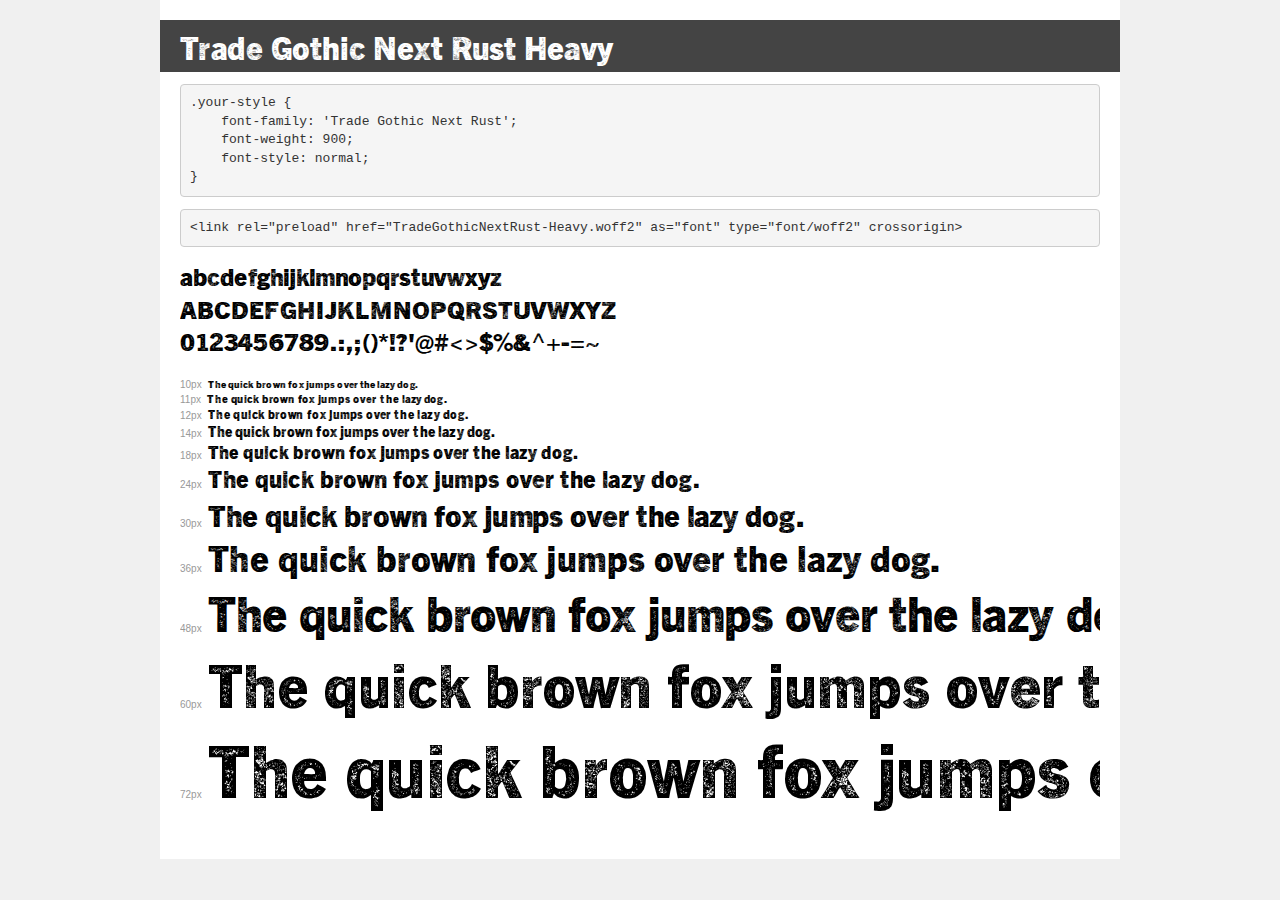
<file: Font Webkit/TradeGothic/demo.html>
<!DOCTYPE html>
<html lang="en">
<head>
    <meta charset="utf-8">
    <meta http-equiv="X-UA-Compatible" content="IE=edge">
    <meta name="viewport" content="width=device-width, initial-scale=1">
    <meta name="robots" content="noindex, noarchive">
    <meta name="format-detection" content="telephone=no">
    <title>Transfonter demo</title>
    <link href="stylesheet.css" rel="stylesheet">
    <style>
        /*
        http://meyerweb.com/eric/tools/css/reset/
        v2.0 | 20110126
        License: none (public domain)
        */
        html, body, div, span, applet, object, iframe,
        h1, h2, h3, h4, h5, h6, p, blockquote, pre,
        a, abbr, acronym, address, big, cite, code,
        del, dfn, em, img, ins, kbd, q, s, samp,
        small, strike, strong, sub, sup, tt, var,
        b, u, i, center,
        dl, dt, dd, ol, ul, li,
        fieldset, form, label, legend,
        table, caption, tbody, tfoot, thead, tr, th, td,
        article, aside, canvas, details, embed,
        figure, figcaption, footer, header, hgroup,
        menu, nav, output, ruby, section, summary,
        time, mark, audio, video {
            margin: 0;
            padding: 0;
            border: 0;
            font-size: 100%;
            font: inherit;
            vertical-align: baseline;
        }
        /* HTML5 display-role reset for older browsers */
        article, aside, details, figcaption, figure,
        footer, header, hgroup, menu, nav, section {
            display: block;
        }
        body {
            line-height: 1;
        }
        ol, ul {
            list-style: none;
        }
        blockquote, q {
            quotes: none;
        }
        blockquote:before, blockquote:after,
        q:before, q:after {
            content: '';
            content: none;
        }
        table {
            border-collapse: collapse;
            border-spacing: 0;
        }
        /* demo styles */
        body {
            background: #f0f0f0;
            color: #000;
        }
        .page {
            background: #fff;
            width: 920px;
            margin: 0 auto;
            padding: 20px 20px 0 20px;
            overflow: hidden;
        }
        .font-container {
            overflow-x: auto;
            overflow-y: hidden;
            margin-bottom: 40px;
            line-height: 1.3;
            white-space: nowrap;
            padding-bottom: 5px;
        }
        h1 {
            position: relative;
            background: #444;
            font-size: 32px;
            color: #fff;
            padding: 10px 20px;
            margin: 0 -20px 12px -20px;
        }
        .letters {
            font-size: 25px;
            margin-bottom: 20px;
        }
        .s10:before {
            content: '10px';
        }
        .s11:before {
            content: '11px';
        }
        .s12:before {
            content: '12px';
        }
        .s14:before {
            content: '14px';
        }
        .s18:before {
            content: '18px';
        }
        .s24:before {
            content: '24px';
        }
        .s30:before {
            content: '30px';
        }
        .s36:before {
            content: '36px';
        }
        .s48:before {
            content: '48px';
        }
        .s60:before {
            content: '60px';
        }
        .s72:before {
            content: '72px';
        }
        .s10:before, .s11:before, .s12:before, .s14:before,
        .s18:before, .s24:before, .s30:before, .s36:before,
        .s48:before, .s60:before, .s72:before {
            font-family: Arial, sans-serif;
            font-size: 10px;
            font-weight: normal;
            font-style: normal;
            color: #999;
            padding-right: 6px;
        }
        pre {
            display: block;
            padding: 9px;
            margin: 0 0 12px;
            font-family: Monaco, Menlo, Consolas, "Courier New", monospace;
            font-size: 13px;
            line-height: 1.428571429;
            color: #333;
            font-weight: normal;
            font-style: normal;
            background-color: #f5f5f5;
            border: 1px solid #ccc;
            overflow-x: auto;
            border-radius: 4px;
        }
        /* responsive */
        @media (max-width: 959px) {
            .page {
                width: auto;
                margin: 0;
            }
        }
    </style>
</head>
<body>
<div class="page">
    <div class="demo">
        <h1 style="font-family: 'Trade Gothic Next Rust'; font-weight: 900; font-style: normal;">Trade Gothic Next Rust Heavy</h1>
        <pre title="Usage">.your-style {
    font-family: 'Trade Gothic Next Rust';
    font-weight: 900;
    font-style: normal;
}</pre>
        <pre title="Preload (optional)">
&lt;link rel=&quot;preload&quot; href=&quot;TradeGothicNextRust-Heavy.woff2&quot; as=&quot;font&quot; type=&quot;font/woff2&quot; crossorigin&gt;</pre>
        <div class="font-container" style="font-family: 'Trade Gothic Next Rust'; font-weight: 900; font-style: normal;">
            <p class="letters">
                abcdefghijklmnopqrstuvwxyz<br>
ABCDEFGHIJKLMNOPQRSTUVWXYZ<br>
                0123456789.:,;()*!?'@#&lt;&gt;$%&^+-=~
            </p>
            <p class="s10" style="font-size: 10px;">The quick brown fox jumps over the lazy dog.</p>
            <p class="s11" style="font-size: 11px;">The quick brown fox jumps over the lazy dog.</p>
            <p class="s12" style="font-size: 12px;">The quick brown fox jumps over the lazy dog.</p>
            <p class="s14" style="font-size: 14px;">The quick brown fox jumps over the lazy dog.</p>
            <p class="s18" style="font-size: 18px;">The quick brown fox jumps over the lazy dog.</p>
            <p class="s24" style="font-size: 24px;">The quick brown fox jumps over the lazy dog.</p>
            <p class="s30" style="font-size: 30px;">The quick brown fox jumps over the lazy dog.</p>
            <p class="s36" style="font-size: 36px;">The quick brown fox jumps over the lazy dog.</p>
            <p class="s48" style="font-size: 48px;">The quick brown fox jumps over the lazy dog.</p>
            <p class="s60" style="font-size: 60px;">The quick brown fox jumps over the lazy dog.</p>
            <p class="s72" style="font-size: 72px;">The quick brown fox jumps over the lazy dog.</p>
        </div>
    </div>

</div>
</body>
</html>
</file>
<file: Font Webkit/ProximaNova/stylesheet.css>
/*! Generated by Font Squirrel (https://www.fontsquirrel.com) on July 25, 2022 */



@font-face {
    font-family: 'proxima_novaregular';
    src: url('proxima_nova_reg-webfont.woff2') format('woff2'),
         url('proxima_nova_reg-webfont.woff') format('woff');
    font-weight: normal;
    font-style: normal;

}
</file>
<file: Font Webkit/TradeGothic/stylesheet.css>
@font-face {
    font-family: 'Trade Gothic Next Rust';
    src: url('TradeGothicNextRust-Heavy.eot');
    src: url('TradeGothicNextRust-Heavy.eot?#iefix') format('embedded-opentype'),
        url('TradeGothicNextRust-Heavy.woff2') format('woff2'),
        url('TradeGothicNextRust-Heavy.woff') format('woff'),
        url('TradeGothicNextRust-Heavy.ttf') format('truetype'),
        url('TradeGothicNextRust-Heavy.svg#TradeGothicNextRust-Heavy') format('svg');
    font-weight: 900;
    font-style: normal;
    font-display: swap;
}
</file>
<file: Font Webkit/ProximaNova/specimen_files/specimen_stylesheet.css>
@import url('grid_12-825-55-15.css');

/*  
	CSS Reset by Eric Meyer - Released under Public Domain
    http://meyerweb.com/eric/tools/css/reset/
*/
html, body, div, span, applet, object, iframe,
h1, h2, h3, h4, h5, h6, p, blockquote, pre,
a, abbr, acronym, address, big, cite, code,
del, dfn, em, font, img, ins, kbd, q, s, samp,
small, strike, strong, sub, sup, tt, var,
b, u, i, center, dl, dt, dd, ol, ul, li,
fieldset, form, label, legend, table, 
caption, tbody, tfoot, thead, tr, th, td 
                  {margin: 0;padding: 0;border: 0;outline: 0;
                  font-size: 100%;vertical-align: baseline;
                  background: transparent;}
body              {line-height: 1;}
ol, ul            {list-style: none;}
blockquote, q     {quotes: none;}
blockquote:before, blockquote:after,
q:before, q:after {content: '';	content: none;}
:focus            {outline: 0;}
ins               {text-decoration: none;}
del               {text-decoration: line-through;}
table             {border-collapse: collapse;border-spacing: 0;}




body {
	color: #000;
	background-color: #dcdcdc;
}

a {
	text-decoration: none;
	color: #1883ba;
}

h1{
	font-size: 32px;
	font-weight: normal;
	font-style: normal;
	margin-bottom: 18px;
}

h2{
	font-size: 18px;
}

#container {
	width: 865px;
	margin: 0px auto;
}


#header {
	padding: 20px;
	font-size: 36px;
	background-color: #000;
	color: #fff;
}

#header span {
	color: #666;
}
#main_content {
	background-color: #fff;
	padding: 60px 20px 20px;
}


#footer p {
	margin: 0;
	padding-top: 10px;
	padding-bottom: 50px;
	color: #333;
	font: 10px Arial, sans-serif;
}

.tabs {
	width: 100%;
	height: 31px;
	background-color: #444;
}
.tabs li {
	float:  left;
	margin: 0;
	overflow: hidden;
	background-color: #444;
}
.tabs li a {
	display: block;
	color: #fff;
	text-decoration: none;
	font: bold 11px/11px 'Arial';
	text-transform: uppercase;
	padding: 10px 15px;
	border-right: 1px solid #fff;
}

.tabs li a:hover {
		background-color: #00b3ff;

}

.tabs li.active a {
	color:  #000;
	background-color: #fff;
}



div.huge {
	
	font-size: 300px;
	line-height: 1em;
	padding: 0;
	letter-spacing: -.02em;
	overflow: hidden;
}
div.glyph_range {
	font-size: 72px;
	line-height: 1.1em;
}

.size10{ font-size: 10px; }
.size11{ font-size: 11px; }
.size12{ font-size: 12px; }
.size13{ font-size: 13px; }
.size14{ font-size: 14px; }
.size16{ font-size: 16px; }
.size18{ font-size: 18px; }
.size20{ font-size: 20px; }
.size24{ font-size: 24px; }
.size30{ font-size: 30px; }
.size36{ font-size: 36px; }
.size48{ font-size: 48px; }
.size60{ font-size: 60px; }
.size72{ font-size: 72px; }
.size90{ font-size: 90px; }


.psample_row1 {	height: 120px;}
.psample_row1 {	height: 120px;}
.psample_row2 {	height: 160px;}
.psample_row3 {	height: 160px;}
.psample_row4 {	height: 160px;}

.psample {
	overflow: hidden;
	position: relative;
}
.psample p {
	line-height: 1.3em;
	display: block;
	overflow: hidden;
	margin: 0;
}

.psample span {
	margin-right: .5em;
}

.white_blend {
	width: 100%;
	height: 61px;
	background-image: url([data-uri]);
	position: absolute;
	bottom: 0;
}
.black_blend {
	width: 100%;
	height: 61px;
	background-image: url([data-uri]);
	position: absolute;
	bottom: 0;
}
.fullreverse {
	background:  #000 !important;
	color:  #fff !important;
	margin-left: -20px;
	padding-left: 20px;
	margin-right: -20px;
	padding-right: 20px;
	padding: 20px;
	margin-bottom:0;
}


.sample_table td {
	padding-top: 3px;
	padding-bottom:5px;
	padding-left: 5px;
	vertical-align: middle;
	line-height: 1.2em;
}

.sample_table td:first-child {
	background-color: #eee;
	text-align: right;
	padding-right: 5px;
	padding-left: 0;
	padding: 5px;
	font: 11px/12px "Courier New", Courier, mono;
}

code {
	white-space: pre;
	background-color: #eee;
	display: block;
	padding: 10px;
	margin-bottom: 18px;
	overflow: auto;
}


.bottom,.last 	{margin-bottom:0 !important; padding-bottom:0 !important;}

.box  { 
  padding: 18px; 
  margin-bottom: 18px; 
  background: #eee; 
}

.reverse,.reversed { background:  #000 !important;color:  #fff !important; border: none !important;}

#bodycomparison {
	position: relative;
	overflow: hidden;
	font-size: 72px;
	height: 90px;
	white-space: nowrap;
}

#bodycomparison div{
	font-size: 72px;
	line-height: 90px;
	display: inline;
	margin: 0 15px 0 0;
	padding: 0;
}

#bodycomparison div span{
	font: 10px Arial;
	position: absolute;
	left: 0;
}
#xheight {
	float: none;
	position: absolute;
	color: #d9f3ff;
	font-size: 72px;
	line-height: 90px;
}

.fontbody {
 position: relative;
}
.arialbody{
	font-family: Arial;
	position: relative;
}
.verdanabody{
	font-family: Verdana;
	position: relative;
}
.georgiabody{
	font-family: Georgia;
	position: relative;
}

/* @group Layout page
 */

#layout h1 {
	font-size: 36px;
	line-height: 42px;
	font-weight: normal;
	font-style: normal;
}

#layout h2 {
	font-size: 24px;
	line-height: 23px;
	font-weight: normal;
	font-style: normal;
}

#layout h3 {
	font-size: 22px;
	line-height: 1.4em;
	margin-top: 1em;
	font-weight: normal;
	font-style: normal;
}


#layout p.byline {
	font-size: 12px;
	margin-top: 18px;
	line-height: 12px;
	margin-bottom: 0;
}
#layout p {
	font-size: 14px;
	line-height: 21px;
	margin-bottom: .5em;
}

#layout p.large{
	font-size: 18px;
	line-height: 26px;
}

#layout .sidebar p{
	font-size: 12px;
	line-height: 1.4em;
}

#layout p.caption {
	font-size: 10px;
	margin-top: -16px;
	margin-bottom: 18px;
}

/* @end */

/* @group Glyphs */

#glyph_chart div{
	background-color: #d9f3ff;
	color: black;
	float: left;
	font-size: 36px;
	height: 1.2em;
	line-height: 1.2em;
	margin-bottom: 1px;
	margin-right: 1px;
	text-align: center;
	width: 1.2em;
	position: relative;
	padding: .6em .2em .2em;
}

#glyph_chart div p {
	position: absolute;
	left: 0;
	top: 0;
	display: block;
	text-align: center;
	font: bold 9px Arial, sans-serif;
	background-color: #3a768f;
	width: 100%;
	color: #fff;
	padding: 2px 0;
}


#glyphs h1 {
	font-family: Arial, sans-serif;
}
/* @end */

/* @group Installing */

#installing {
	font: 13px Arial, sans-serif;
}

#installing p,
#glyphs p{
	line-height: 1.2em;
	margin-bottom: 18px;
	font: 13px Arial, sans-serif;
}



#installing h3{
	font-size: 15px;
	margin-top: 18px;
}

/* @end */

#rendering h1 {
	font-family: Arial, sans-serif;
}
.render_table td {
	font: 11px "Courier New", Courier, mono;
	vertical-align: middle;
}
</file>
